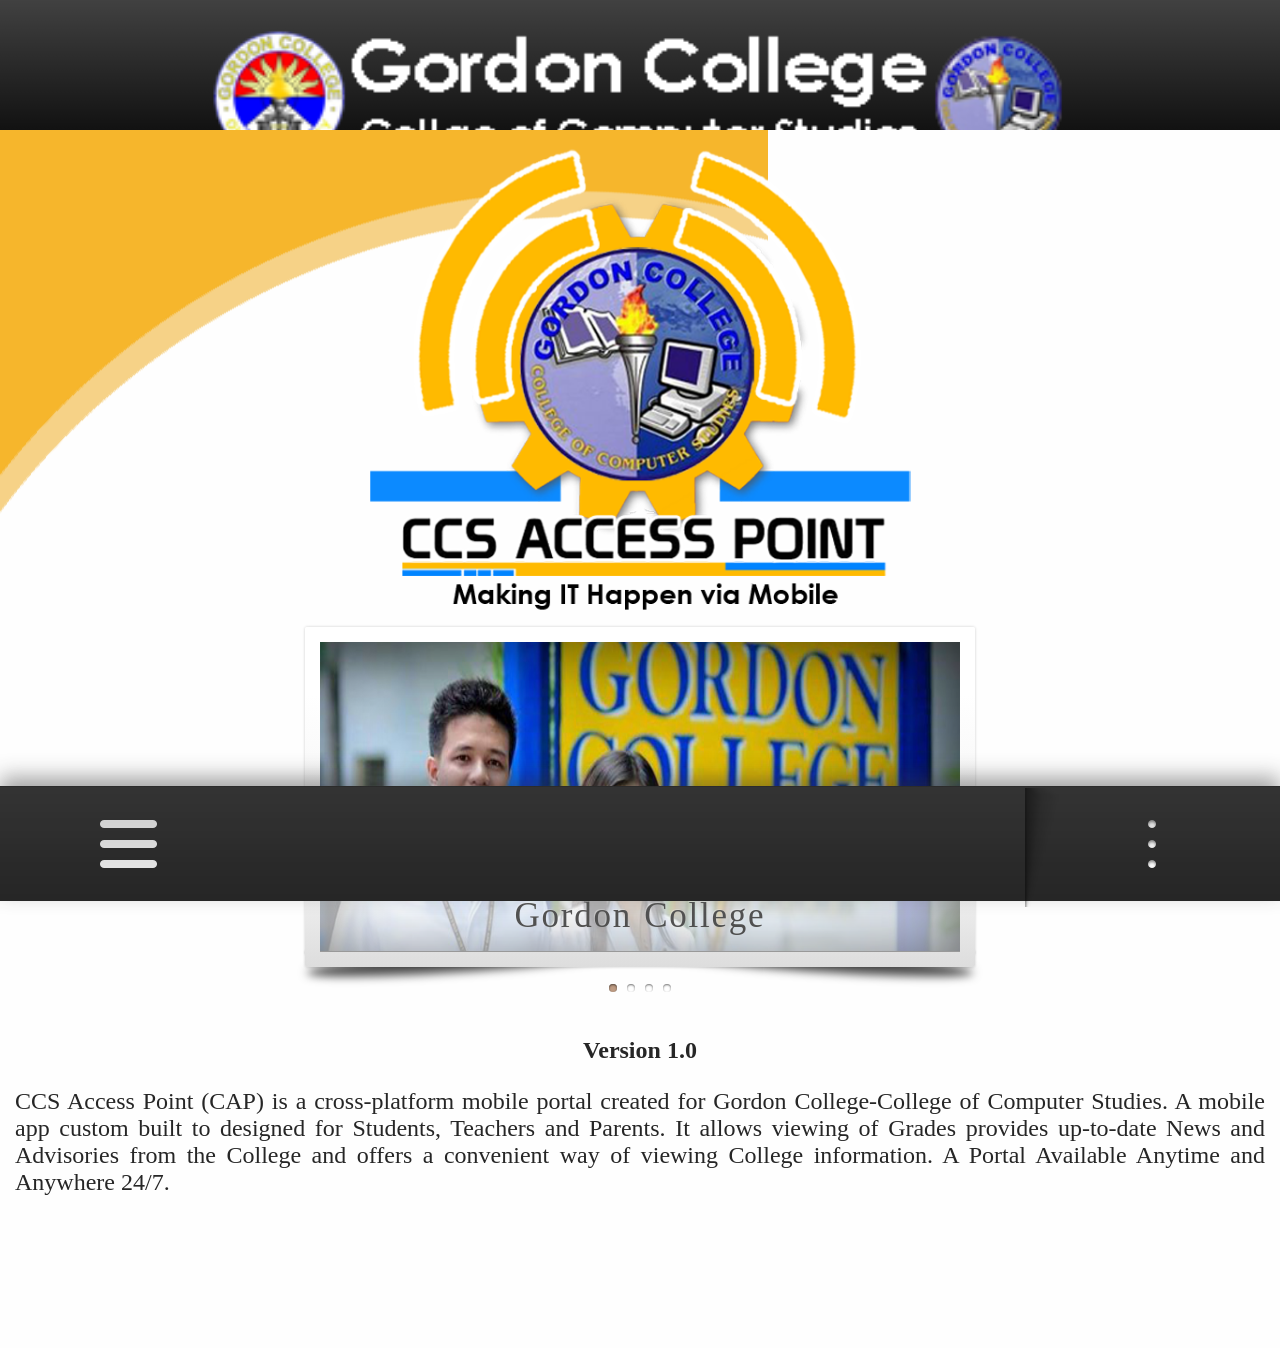
<file: index.html>
<!DOCTYPE html>
<html>
	<head>
	<meta name="viewport" content="user-scalable=no, initial-scale=0.45, maximum-scale=0.45, minimum-scale=0.45, width=device-width, height=device-height, target-densitydpi=device-dpi" />

	<link rel="stylesheet" href="assets/bbtheme.css" />
	<link rel="stylesheet" href="styles.css" />

<script src="assets/bbthemejs.js"></script>


	</head>
	
	<body>
	
	
	<div id="actionBarSample" data-role="page" >
	
			<!-- This is how you set up your tab overflow menu (left side panel) -->
			<div data-role="panel" id="left" data-dark-modal="true" data-position="left" data-display="reveal" data-theme="a" class="bb10-panel">
				<ul data-role="listview" data-theme="a">
				<div id="content" align="center"><img src="images/capss.png" width="400"></div>
					<li><a href="#page2" data-transition="flip"><div id="content"><img src="images/schools.png"></div></a></li>
					<li><a href="vmg.html" data-transition="flow"><div id="content"><img src="images/vmgg.png"></div></a></li>
					<li><a href="admission.html" data-transition="flow"><div id="content"><img src="images/admissionnn.png"></div></a></li>
					<li><a href="act.html" data-transition="flow"><div id="content"><img src="images/coursessss.png"></div></a></li>
					<li><a href="calendar.html" data-transition="flip"><div id="content"><img src="images/eventss.png"></div></a></li>
					<li><a href="industry.html" data-transition="flip"><div id="content"><img src="images/program.png"></div></a></li>
					<li><a  href="contact.html" data-transition="flip"><div id="content"><img src="images/links.png"></div></a></li>
				</ul>
			</div>

			<!-- This is how you set up your action overflow menu (right side panel) -->
			<div data-role="panel" id="right" data-position="right" data-display="overlay" data-theme="a" class="bb10-panel">
				<ul data-role="listview" data-theme="a">
					<li><p><font face="Century Gothic" color="white">LOG-IN AS...</font></p></li>
					<li id="o1-p" class="inBar"><a data-ajax="false" href="student/index.html"><div id="content"><img src="images/student.png"></div></a></li>
					<li id="o1-p" class="inBar"><a  data-ajax="false" href="parent/index.html"><div id="content"><img src="images/parent.png"></div></a></li>
					<li id="o1-p" class="inBar"><a data-ajax="false" href="faculty/index.html"><div id="content"><img src="images/prof.png"></div></a></li>
				</ul>
				<div data-role="fixedpanelbutton">
					<ul data-role="listview" data-theme="a">
						<li><a href="help.html" data-transition="pop"><div id="content"><img src="images/help.png"></div></a></li>
					</ul>
				</div>
			</div>

			<div data-role="header" data-position="fixed">
			<center><img src="images/header1.png" width="70%"></center>
			</div>
			<div data-role="content"  style= "background: transparent url(images/bg.png); background-repeat: no-repeat;" >
			
			<div id="content" align="center"><img src="images/capss.png" width="45%"></div>
			
			
			<!---SLIDESHOW-->
			<span id="sl_play" class="sl_command">&nbsp;</span>
	<span id="sl_pause" class="sl_command">&nbsp;</span>
	<span id="sl_i1" class="sl_command sl_i">&nbsp;</span>
	<span id="sl_i2" class="sl_command sl_i">&nbsp;</span>
	<span id="sl_i3" class="sl_command sl_i">&nbsp;</span>
	<span id="sl_i4" class="sl_command sl_i">&nbsp;</span>
	
	<section id="slideshow">
	
		<div class="container">
			<div class="c_slider"></div>
			<div class="slider">
				<figure>
					<img src="img/dummy-640x310-1.jpg" alt="" width="640" height="310" />
					<figcaption>Gordon College</figcaption>
				</figure><!--
				--><figure>
					<img src="img/dummy-640x310-2.jpg" alt="" width="640" height="310" />
					<figcaption>QWERTY Typing Test</figcaption>
				</figure><!--
				--><figure>
					<img src="img/dummy-640x310-3.jpg" alt="" width="640" height="310" />
					<figcaption>It's More Fun in GC-CCS</figcaption>
				</figure><!--
				--><figure>
					<img src="img/dummy-640x310-4.jpg" alt="" width="640" height="310" />
					<figcaption>BlackBerry Academic Program</figcaption>
				</figure>
			</div>
		</div>
		
		
		
		<ul class="dots_commands"><!--
			--><li><a title="Show slide 1" href="#sl_i1">Slide 1</a></li><!--
			--><li><a title="Show slide 2" href="#sl_i2">Slide 2</a></li><!--
			--><li><a title="Show slide 3" href="#sl_i3">Slide 3</a></li><!--
			--><li><a title="Show slide 4" href="#sl_i4">Slide 4</a></li>
		</ul>
		
	</section>
			<!--END SLIDE-->
			 <p align="center"><font size="5%" face="Century Gothic"><strong>Version 1.0</strong></font></p>
			  <p align="justify"><font size="5%" face="Century Gothic">CCS Access Point (CAP) is a cross-platform mobile portal created for Gordon College-College of Computer Studies. A mobile app custom built to designed for Students, Teachers and Parents. It allows viewing of Grades provides up-to-date News and Advisories from the College and offers a convenient way of viewing College information. A Portal Available Anytime and Anywhere 24/7.</font></p>
	  
				
			</div><!-- /content -->
			<div data-role="footer" data-position="fixed">
				<div data-role="actionbar" data-position="fixed">
					<a id="tover" data-role="tab-overflow" href="#left" class="">
						<!-- Uncomment this to have initial content in the tab overflow button
						<img src="img/generic_81_81_placeholder.png" alt="" />
						<p>0 Options</p>
						-->
					</a>
					
					
					<a id="aover" data-role="action-overflow" href="#right">
					</a>
				</div>

			</div>
		</div><!-- /page -->
		
		<!--HISTORY-->
	<div data-role="page" id="page2" data-theme="c"  >
 <div data-role="header" data-position="fixed">

				
			<p align="center"><font size="8%" face="Century Gothic">HISTORY</font></p>
			</div>
  <div data-role="content" style= "background: transparent url(images/bg.png); background-repeat: no-repeat;">
  
	 <center><div id="content"><img src="images/gcnesss.jpg"></div></center>
	 <p align="justify"><font size="5%" face="Century Gothic">&nbsp;&nbsp;&nbsp;&nbsp;Gordon College, also known as Dalubhasaang Gordon in Filipino, is a local government-funded college in Olongapo City, Philippines. It was founded on February 24, 1999 by virtue of City Ordinance No. 9, and is composed of four constituent colleges: College of Computer Studies, College of Business and Accountancy, College of Education, and College of Nursing. Other academic units include the School of Midwifery, Department of Vocational Technology, Faculty of Arts and Sciences, Center for Research and Development, and Institute of Graduate Studies. As of now, Gordon College - College of Computer Studies is an active member and pioneer school in Asia Pacific to roll-out BlackBerry Academic Program. GC-CCS is also academic partner of IBM DB2.GC-CCS program (BSIT,BSCS,ACT) is currently accredited Level 1.</font></p>
	<p align="center"><font size="6%" face="Century Gothic"><strong>Undergraduate Courses<strong></font>
	<p align="left"><font size="5%" face="Century Gothic">-Bachelor of Science in Nursing<br>-Bachelor of Elementary Education<br>-Bachelor of Secondary Education<br>-Bachelor of Science in Accountancy (5 years)<br>-Bachelor of Science in Accounting Technology (4 years)<br>-Bachelor of Science in Customs Administration<br>-Bachelor of Science in Business Administration (formerly Business Management)<br>-Associate in Hotel and Restaurant Management (2 years)<br>-Bachelor of Science in Computer Science<br>-Bachelor of Science in Information Technology<br>-Associate in Computer Technology (2 years)<br>-Graduate of Midwifery</font>
	<br><Br><br><br><br>
	<div data-role="footer" data-theme="a" data-position="fixed">
	<div id="action-bar-area" data-role="actionbar">
				<div data-role="back"></div>
				
					</a>
			</div>
	</div>
  </div>
  </div>
	<!--HISTORY END-->
	
	
	
	</body>


</html>
</file>
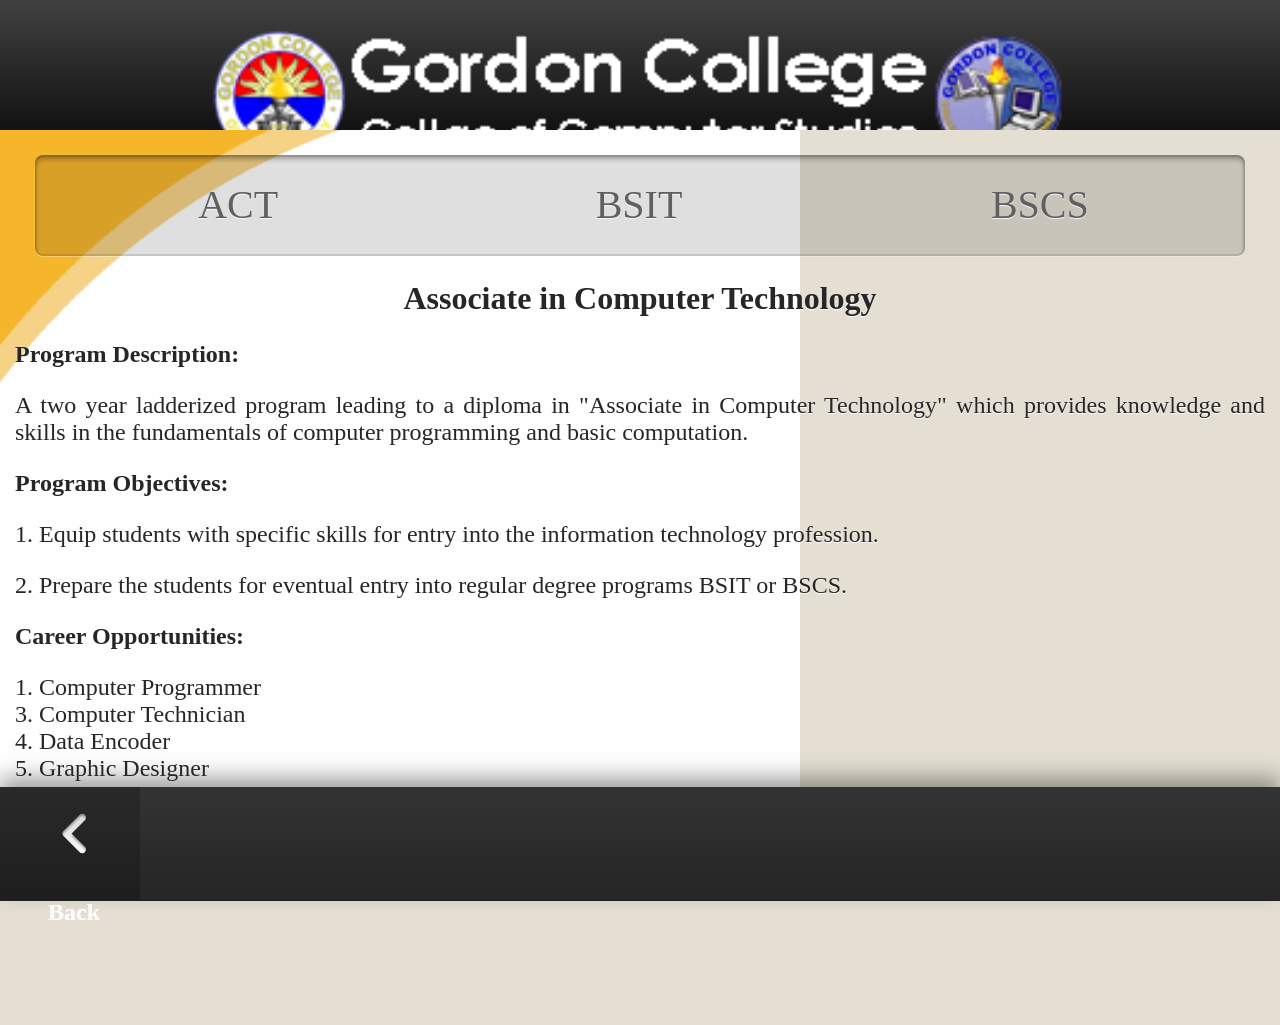
<file: act.html>
<!DOCTYPE html>
<html>
	<head>
	<meta name="viewport" content="user-scalable=no, initial-scale=1, maximum-scale=1, minimum-scale=1, width=device-width, height=device-height, target-densitydpi=device-dpi" />

	<link rel="stylesheet" href="assets/bbtheme.css" />
	<link rel="stylesheet" href="styles.css" />

<script src="assets/bbthemejs.js"></script>


	</head>
	
	<body>
	
	
	<!--VMG-->
	<div data-role="page" id="vmg" style= "background: transparent url(images/bg.png); background-repeat: no-repeat;" >
  <div data-role="header" data-position="fixed">
			<center><img src="images/header1.png" width="70%"></center>
			</div>
  <div data-role="content">
  
	 
	<div data-role="navbar">
					<ul>
						<li><a href="act.html" data-transition="flip">ACT</a></li>
						<li><a href="bsit.html"data-transition="flip">BSIT</a></li>
						<li><a href="bscs.html"data-transition="flip">BSCS</a></li>
					</ul>
				</div>
	 <p align="center"><font size="6%" face="Century Gothic"><strong>Associate in Computer Technology</strong></font></p>
	 <p><font size="5%" face="Century Gothic"><strong>Program Description:</strong></font></p>
	 <p align="justify"><font size="5%" face="Century Gothic">A two year ladderized program leading to a diploma in "Associate in Computer Technology" which provides knowledge and skills in the fundamentals of computer programming and basic computation.</font></p>
	 <p><font size="5%" face="Century Gothic"><strong>Program Objectives:</strong></font></p>
	 <p align="justify"><font size="5%" face="Century Gothic">1. Equip students with specific skills for entry into the information technology profession. </font></p>
	 <p align="justify"><font size="5%" face="Century Gothic">2. Prepare the students for eventual entry into regular degree programs BSIT or BSCS.</font></p>
<p><font size="5%" face="Century Gothic"><strong>Career Opportunities:</strong></font></p>
	  <p><font size="5%" face="Century Gothic">1. Computer Programmer<br>3. Computer Technician<br>4. Data Encoder<br>5. Graphic Designer<br>6. Web Developer<br>7. Office Assistant<br>8. Programmer Analyst</font></p>
	 
		<div data-role="footer" data-theme="a" data-position="fixed">
	<div id="action-bar-area" data-role="actionbar">
				<div data-role="back"></div>
			</div>
	</div>
  </div>
  </div>
 
	<!--VMG END-->
	</body>


</html>
</file>
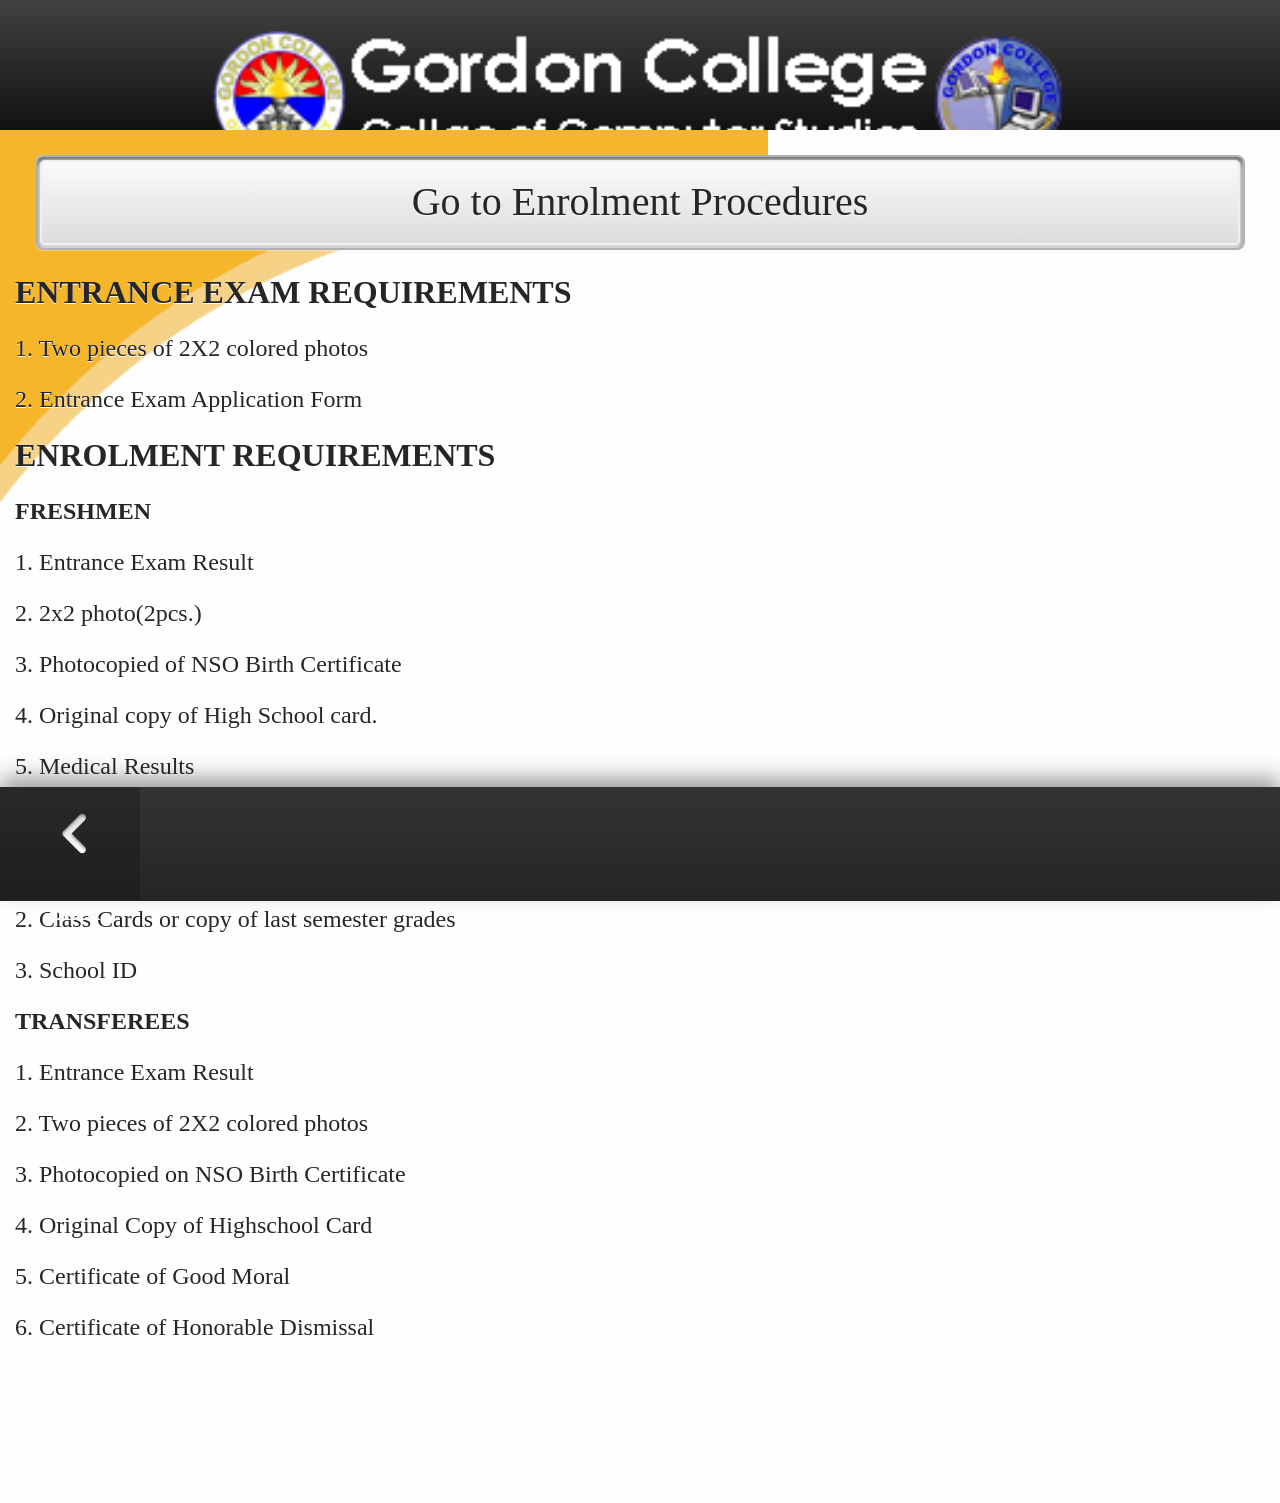
<file: admission.html>
<!DOCTYPE html>
<html>
	<head>
	<meta name="viewport" content="user-scalable=no, initial-scale=1, maximum-scale=1, minimum-scale=1, width=device-width, height=device-height, target-densitydpi=device-dpi" />

	<link rel="stylesheet" href="assets/bbtheme.css" />
	<link rel="stylesheet" href="styles.css" />

<script src="assets/bbthemejs.js"></script>


	</head>
	
	<body>
	
	
	<!--VMG-->
	<div data-role="page" id="vmg" data-theme="c">
 <div data-role="header" data-position="fixed">
			<center><img src="images/header1.png" width="70%"></center>
			</div>
  <div data-role="content" style= "background: transparent url(images/bg.png); background-repeat: no-repeat;">
  <a href="procedures.html" data-role="button" align="center" data-transition="flow"><font face="Century Gothic">Go to Enrolment Procedures</font></a>
	
	
	 <p><font size="6%" face="Century Gothic"><strong>ENTRANCE EXAM REQUIREMENTS</strong></font></p>
	 <p><font size="5%" face="Century Gothic">1. Two pieces of 2X2 colored photos</font></p>
	 <p><font size="5%" face="Century Gothic">2. Entrance Exam Application Form</font></p>
	
	 <p><font size="6%" face="Century Gothic"><strong>ENROLMENT REQUIREMENTS</strong></font></p>
	  <p><font size="5%" face="Century Gothic"><strong>FRESHMEN</strong></font></p>
	  <p><font size="5%" face="Century Gothic">1. Entrance Exam Result</font></p>
	  <p><font size="5%" face="Century Gothic">2. 2x2 photo(2pcs.)</font></p>
	  <p><font size="5%" face="Century Gothic">3. Photocopied of NSO Birth Certificate</font></p>
	  <p><font size="5%" face="Century Gothic">4. Original copy of High School card.</font></p>
	  <p><font size="5%" face="Century Gothic">5. Medical Results</font></p>
	  
	  <p><font size="5%" face="Century Gothic"><strong>OLD STUDENTS</strong></font></p>
	  <p><font size="5%" face="Century Gothic">1. Prospectus</font></p>
	  <p><font size="5%" face="Century Gothic">2. Class Cards or copy of last semester grades</font></p>
	  <p><font size="5%" face="Century Gothic">3. School ID</font></p>
	  
	  <p><font size="5%" face="Century Gothic"><strong>TRANSFEREES</strong></font></p>
	  <p><font size="5%" face="Century Gothic">1. Entrance Exam Result</font></p>
	  <p><font size="5%" face="Century Gothic">2. Two pieces of 2X2 colored photos</font></p>
	  <p><font size="5%" face="Century Gothic">3. Photocopied on NSO Birth Certificate</font></p>
	  <p><font size="5%" face="Century Gothic">4. Original Copy of Highschool Card</font></p>
	  <p><font size="5%" face="Century Gothic">5. Certificate of Good Moral</font></p>
	  <p><font size="5%" face="Century Gothic">6. Certificate of Honorable Dismissal</font></p>
	
		<div data-role="footer" data-theme="a" data-position="fixed">
	<div id="action-bar-area" data-role="actionbar">
				<div data-role="back"></div>
			</div>
	</div>
  </div>
  </div>
 
	<!--VMG END-->
	</body>


</html>
</file>
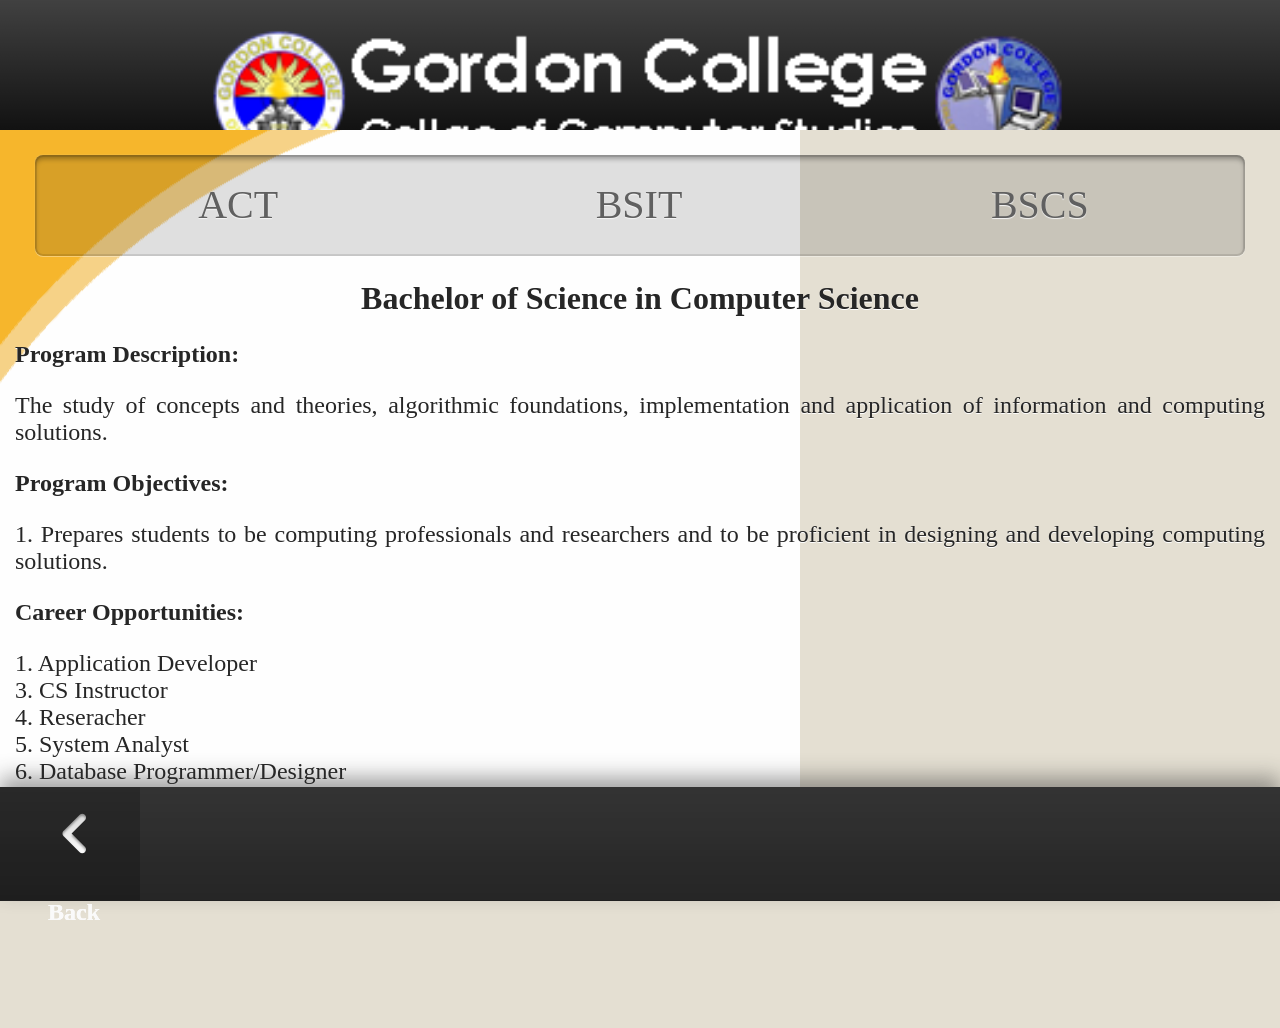
<file: bscs.html>
<!DOCTYPE html>
<html>
	<head>
	<meta name="viewport" content="user-scalable=no, initial-scale=1, maximum-scale=1, minimum-scale=1, width=device-width, height=device-height, target-densitydpi=device-dpi" />

	<link rel="stylesheet" href="assets/bbtheme.css" />
	<link rel="stylesheet" href="styles.css" />

<script src="assets/bbthemejs.js"></script>


	</head>
	
	<body>
	
	
	<!--VMG-->
	<div data-role="page" id="vmg" style= "background: transparent url(images/bg.png); background-repeat: no-repeat;" >
 <div data-role="header" data-position="fixed">
			<center><img src="images/header1.png" width="70%"></center>
			</div>
  <div data-role="content">
  
	 
	<div data-role="navbar">
					<ul>
						<li><a href="act.html" data-transition="flip">ACT</a></li>
						<li><a href="bsit.html" data-transition="flip">BSIT</a></li>
						<li><a href="bscs.html" data-transition="flip">BSCS</a></li>
					</ul>
				</div>
	
	 <p align="center"><font size="6%" face="Century Gothic"><strong>Bachelor of Science in Computer Science</strong></font></p>
	 <p><font size="5%" face="Century Gothic"><strong>Program Description:</strong></font></p>
	 <p align="justify"><font size="5%" face="Century Gothic">The study of concepts and theories, algorithmic foundations, implementation and application of information and computing solutions.</font></p>
	 <p><font size="5%" face="Century Gothic"><strong>Program Objectives:</strong></font></p>
	 <p align="justify"><font size="5%" face="Century Gothic">1. Prepares students to be computing professionals and researchers and to be proficient in designing and developing computing solutions. </font></p>

<p><font size="5%" face="Century Gothic"><strong>Career Opportunities:</strong></font></p>
	  <p><font size="5%" face="Century Gothic">1. Application Developer<br>3. CS Instructor<br>4. Reseracher<br>5. System Analyst<br>6. Database Programmer/Designer<br>7. QA Engineer<br>8. Test Engineer</br>9. Web Administrator</font></p>
	 
		<div data-role="footer" data-theme="a" data-position="fixed">
	<div id="action-bar-area" data-role="actionbar">
				<div data-role="back"></div>
			</div>
	</div>
  </div>
  </div>
 
	<!--VMG END-->
	</body>


</html>
</file>
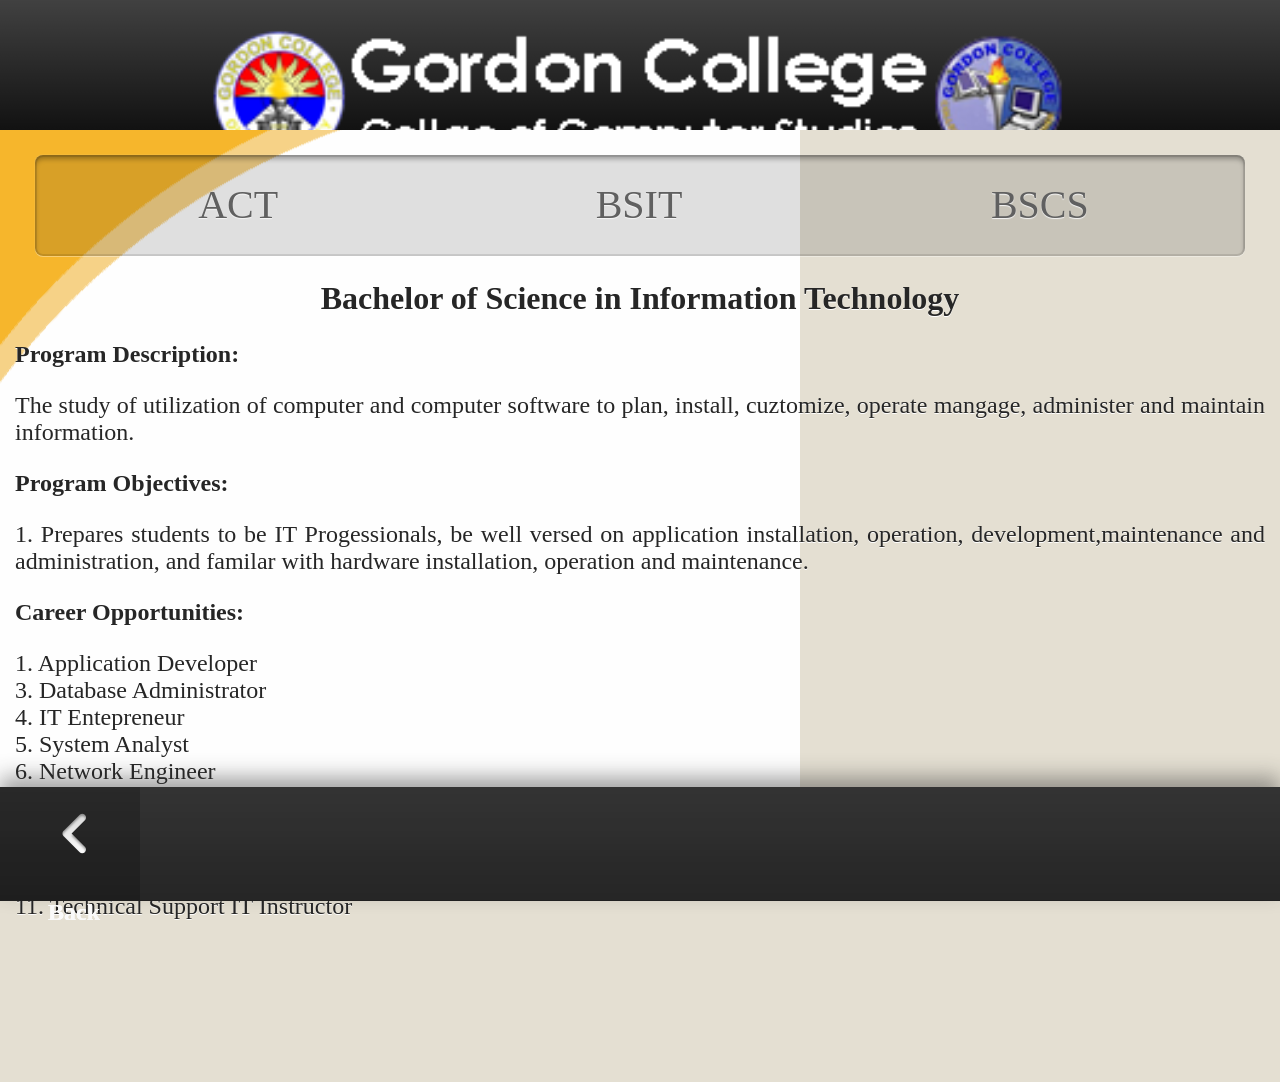
<file: bsit.html>
<!DOCTYPE html>
<html>
	<head>
	<meta name="viewport" content="user-scalable=no, initial-scale=1, maximum-scale=1, minimum-scale=1, width=device-width, height=device-height, target-densitydpi=device-dpi" />

	<link rel="stylesheet" href="assets/bbtheme.css" />
	<link rel="stylesheet" href="styles.css" />

<script src="assets/bbthemejs.js"></script>


	</head>
	
	<body>
	
	
	<!--VMG-->
	<div data-role="page" id="vmg" style= "background: transparent url(images/bg.png); background-repeat: no-repeat;" >
 <div data-role="header" data-position="fixed">
			<center><img src="images/header1.png" width="70%"></center>
			</div>
  <div data-role="content">
  
	 
	<div data-role="navbar">
					<ul>
						<li><a href="act.html" data-transition="flip">ACT</a></li>
						<li><a href="bsit.html" data-transition="flip">BSIT</a></li>
						<li><a href="bscs.html" data-transition="flip">BSCS</a></li>
					</ul>
				</div>
	 <p align="center"><font size="6%" face="Century Gothic"><strong>Bachelor of Science in Information Technology</strong></font></p>
	 <p><font size="5%" face="Century Gothic"><strong>Program Description:</strong></font></p>
	 <p align="justify"><font size="5%" face="Century Gothic">The study of utilization of computer and computer software to plan, install, cuztomize, operate mangage, administer and maintain information.</font></p>
	 <p><font size="5%" face="Century Gothic"><strong>Program Objectives:</strong></font></p>
	 <p align="justify"><font size="5%" face="Century Gothic">1. Prepares students to be IT Progessionals, be well versed on application installation, operation, development,maintenance and administration, and familar with hardware installation, operation and maintenance. </font></p>

<p><font size="5%" face="Century Gothic"><strong>Career Opportunities:</strong></font></p>
	  <p><font size="5%" face="Century Gothic">1. Application Developer<br>3. Database Administrator<br>4. IT Entepreneur<br>5. System Analyst<br>6. Network Engineer<br>7. Information Security Administrator<br>8. Test Engineer</br>9. Web Administrator</br>10. Web Developer<br>11. Technical Support IT Instructor</font></p>
	 
		<div data-role="footer" data-theme="a" data-position="fixed">
	<div id="action-bar-area" data-role="actionbar">
				<div data-role="back"></div>
			</div>
	</div>
  </div>
  </div>
 
	<!--VMG END-->
	</body>


</html>
</file>
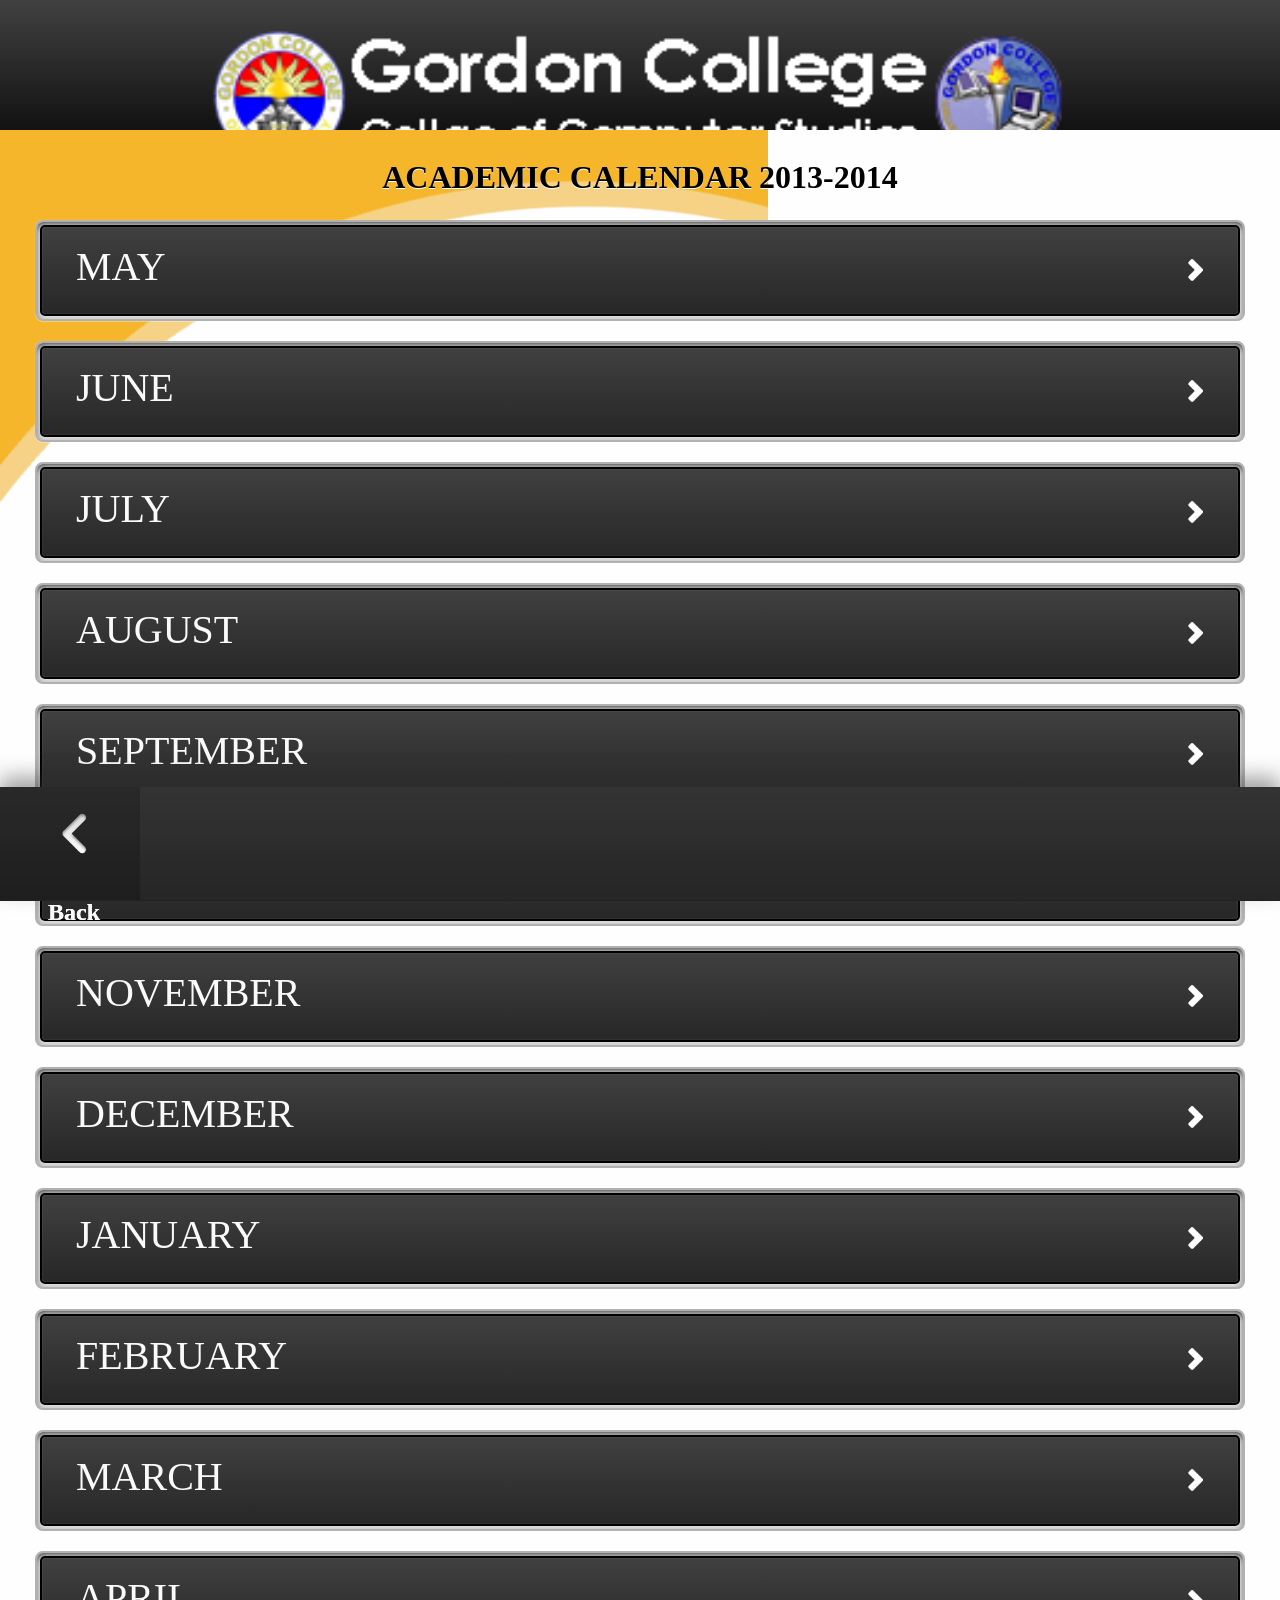
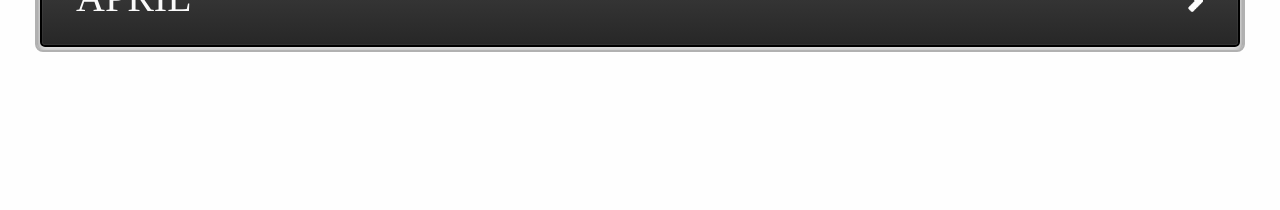
<file: calendar.html>
<!DOCTYPE html>
<html>
	<head>
	<meta name="viewport" content="user-scalable=no, initial-scale=1, maximum-scale=1, minimum-scale=1, width=device-width, height=device-height, target-densitydpi=device-dpi" />

	<link rel="stylesheet" href="assets/bbtheme.css" />
	<link rel="stylesheet" href="styles.css" />

<script src="assets/bbthemejs.js"></script>


	</head>
	
	<body>
	
	
	<!--VMG-->
	<div data-role="page" id="vmg" data-theme="c">
 <div data-role="header" data-position="fixed">
			<center><img src="images/header1.png" width="70%"></center>
			</div>
  <div data-role="content" style= "background: transparent url(images/bg.png); background-repeat: no-repeat;">
  
	 
	 
	 
	 <p align="center"><font size="6%" color="black" face="Century Gothic"><strong>ACADEMIC CALENDAR 2013-2014</strong></font></p>
	
	  <div data-role="collapsible" data-theme="a" data-content-theme="a" data-iconpos="right">
    <h4><font face="Century Gothic">MAY</font></h4>
    <p><font color="black" face="Century Gothic">MAY 6-31: Registration/Enrollment Period</font></p>
</div>
  
  <div data-role="collapsible" data-theme="a" data-content-theme="a" data-iconpos="right">
    <h4><font face="Century Gothic">JUNE</font></h4>
    <p ><font color="black" face="Century Gothic">JUNE 3: Start of Classes</font></p>
	<p ><font color="black" face="Century Gothic">JUNE 5: General Student Orientation</font></p>
	<p><font color="black" face="Century Gothic">JUNE 12: INDEPENDENCE DAY</font></p>
	<p><font color="black" face="Century Gothic">JUNE 14: CCS General Orientation with parents</font></p>
	<p><font color="black" face="Century Gothic">JUNE 14: Last Day of Dropping of Subjects with Refund</font></p>

</div>
  
 <div data-role="collapsible" data-theme="a" data-content-theme="a" data-iconpos="right"> 
 <h4><font face="Century Gothic">JULY</font></h4>
  <p ><font color="black" face="Century Gothic">JULY 12: Last Day of Dropping of Subjects with Permission</font></p>
	<p ><font color="black" face="Century Gothic">JULY 15-20: PRELIM EXAMINATIONS</font></p>
	<p><font color="black" face="Century Gothic">JULY 22: CCS ACQUAINTANCE PARTY</font></p>
	
	
</div>

 <div data-role="collapsible" data-theme="a" data-content-theme="a" data-iconpos="right"> 
   <h4><font face="Century Gothic">AUGUST</font></h4>	
	<p><font color="black" face="Century Gothic">AUGUST 17-18: WebGeek</font></p>
	<p><font color="black" face="Century Gothic">AUGUST 26: NATIONAL HEROES DAY</font></p>
	<p><font color="black" face="Century Gothic">AUGUST 27-31: MIDTERM EXAMINATIONS</font></p>
	<p><font color="black" face="Century Gothic">AUGUST 29-30: SAITE 2013</font></p>
	
</div>

 <div data-role="collapsible" data-theme="a" data-content-theme="a" data-iconpos="right"> 
 <h4><font face="Century Gothic">SEPTEMBER</font></h4>	
	<p><font color="black" face="Century Gothic">SEPTEMBER 3-6: ANNUAL SPORTFEST</font></p>
	<p><font color="black" face="Century Gothic">SEPTEMBER 17-19: Y4IT</font></p>
	<p><font color="black" face="Century Gothic">SEPTEMBER: ACCREDITATION</font></p>
	
</div>

 <div data-role="collapsible" data-theme="a" data-content-theme="a" data-iconpos="right"> 
    <h4><font face="Century Gothic">OCTOBER</font></h4>	
	<p><font color="black" face="Century Gothic">OCTOBER 8-12: FINAL EXAMINATIONS</font></p>
	<p><font color="black" face="Century Gothic">OCTOBER 13: SEMESTRAL BREAK</font></p>
	<p><font color="black" face="Century Gothic">OCTOBER 14-18: IT Olympiad (Training) </font></p>
	<p><font color="black" face="Century Gothic">OCTOBER 23-31: Registration/Enrollment Period</font></p>
	
</div>

 <div data-role="collapsible" data-theme="a" data-content-theme="a" data-iconpos="right"> 
   <h4><font face="Century Gothic">NOVEMBER</font></h4>		 
	<p><font color="black" face="Century Gothic">NOVEMBER 1: ALL SAINT'S DAY</font></p>
	<p><font color="black" face="Century Gothic">NOVEMBER 4: START OF CLASSES</font></p>
	<p><font color="black" face="Century Gothic">NOVEMBER 15: Last Day of Dropping of Subjects with Refund</font></p>
	<p><font color="black" face="Century Gothic">NOVEMBER 22: IT Olympiad (Actual)</font></p>
	<p><font color="black" face="Century Gothic">NOVEMBER 30: BONIFACIO DAY</font></p>
	<p><font color="black" face="Century Gothic">NOVEMBER: HACKATHON</font></p>
	
</div>


 <div data-role="collapsible" data-theme="a" data-content-theme="a" data-iconpos="right"> 
    <h4><font face="Century Gothic">DECEMBER</font></h4>	
	<p><font color="black" face="Century Gothic">DECEMBER 6: Last Day of Dropping of Subject with Permission</font></p>
	<p><font color="black" face="Century Gothic">DECEMBER 9-14: Second Semester Prelim Examinations</font></p>
	<p><font color="black" face="Century Gothic">DECEMBER 15- January 1: CHRISTMAS VACATION</font></p>
	<p><font color="black" face="Century Gothic">DECEMBER 25: CHRISTMAS DAY</font></p>
	<p><font color="black" face="Century Gothic">DECEMBER 30: RIZAL DAY/OLONGAPO CITY FIESTA</font></p>

	
</div>

 <div data-role="collapsible" data-theme="a" data-content-theme="a" data-iconpos="right"> 
    <h4><font face="Century Gothic">JANUARY</font></h4>	
	<p><font color="black" face="Century Gothic">JANUARY 1: NEW YEAR</font></p>
	<p><font color="black" face="Century Gothic">JANUARY 2: Classes Resume</font></p>
	<p><font color="black" face="Century Gothic">JANUARY 22-24: CCS WEEK 2014</font></p>
	<p><font color="black" face="Century Gothic">JANUARY 30-31: SCITE 2014</font></p>

	
</div>

 <div data-role="collapsible" data-theme="a" data-content-theme="a" data-iconpos="right"> 
    <h4><font face="Century Gothic">FEBRUARY</font></h4>
	
	<p><font color="black" face="Century Gothic">FEBRUARY 3-8: Second Semester Midterm Examinations</font></p>
	<p><font color="black" face="Century Gothic">FEBRUARY 18-21: 15th Founding Anniversay Celebration</font></p>

	
</div>

 <div data-role="collapsible" data-theme="a" data-content-theme="a" data-iconpos="right"> 
   <h4><font face="Century Gothic">MARCH</font></h4>   
   <p><font color="black" face="Century Gothic">MARCH 1-15: Final Examination(Graduating Students)</font></p>
	<p><font color="black" face="Century Gothic">MARCH 24-29: Final Examination (Non-graduating Students)</font></p>
	<p><font color="black" face="Century Gothic">MARCH: RECOGNITION</font></p>

</div>

 <div data-role="collapsible" data-theme="a" data-content-theme="a" data-iconpos="right"> 
    <h4><font face="Century Gothic">APRIL</font></h4>	
	 <p><font color="black" face="Century Gothic">APRIL 2: COMMENCEMENT EXERCISES</font></p>
	<p><font color="black" face="Century Gothic">APRIL 3-11: Registration/Enrollement Period for Summer Class</font></p>
	<p><font color="black" face="Century Gothic">APRIL 9: ARAW NG KAGITINGAN</font></p>
	 <p><font color="black" face="Century Gothic">APRIL 14: Start of Summer Classes</font></p>
	<p><font color="black" face="Century Gothic">APRIL 17: MAUNDY THURSDAY</font></p>
	<p><font color="black" face="Century Gothic">APRIL 18: GOOD FRIDAY</font></p>

</div>
	
		<div data-role="footer" data-theme="a" data-position="fixed">
	<div id="action-bar-area" data-role="actionbar">
				<div data-role="back"></div>
			</div>
	</div>
  </div>
  </div>
 
	<!--VMG END-->
	</body>


</html>
</file>
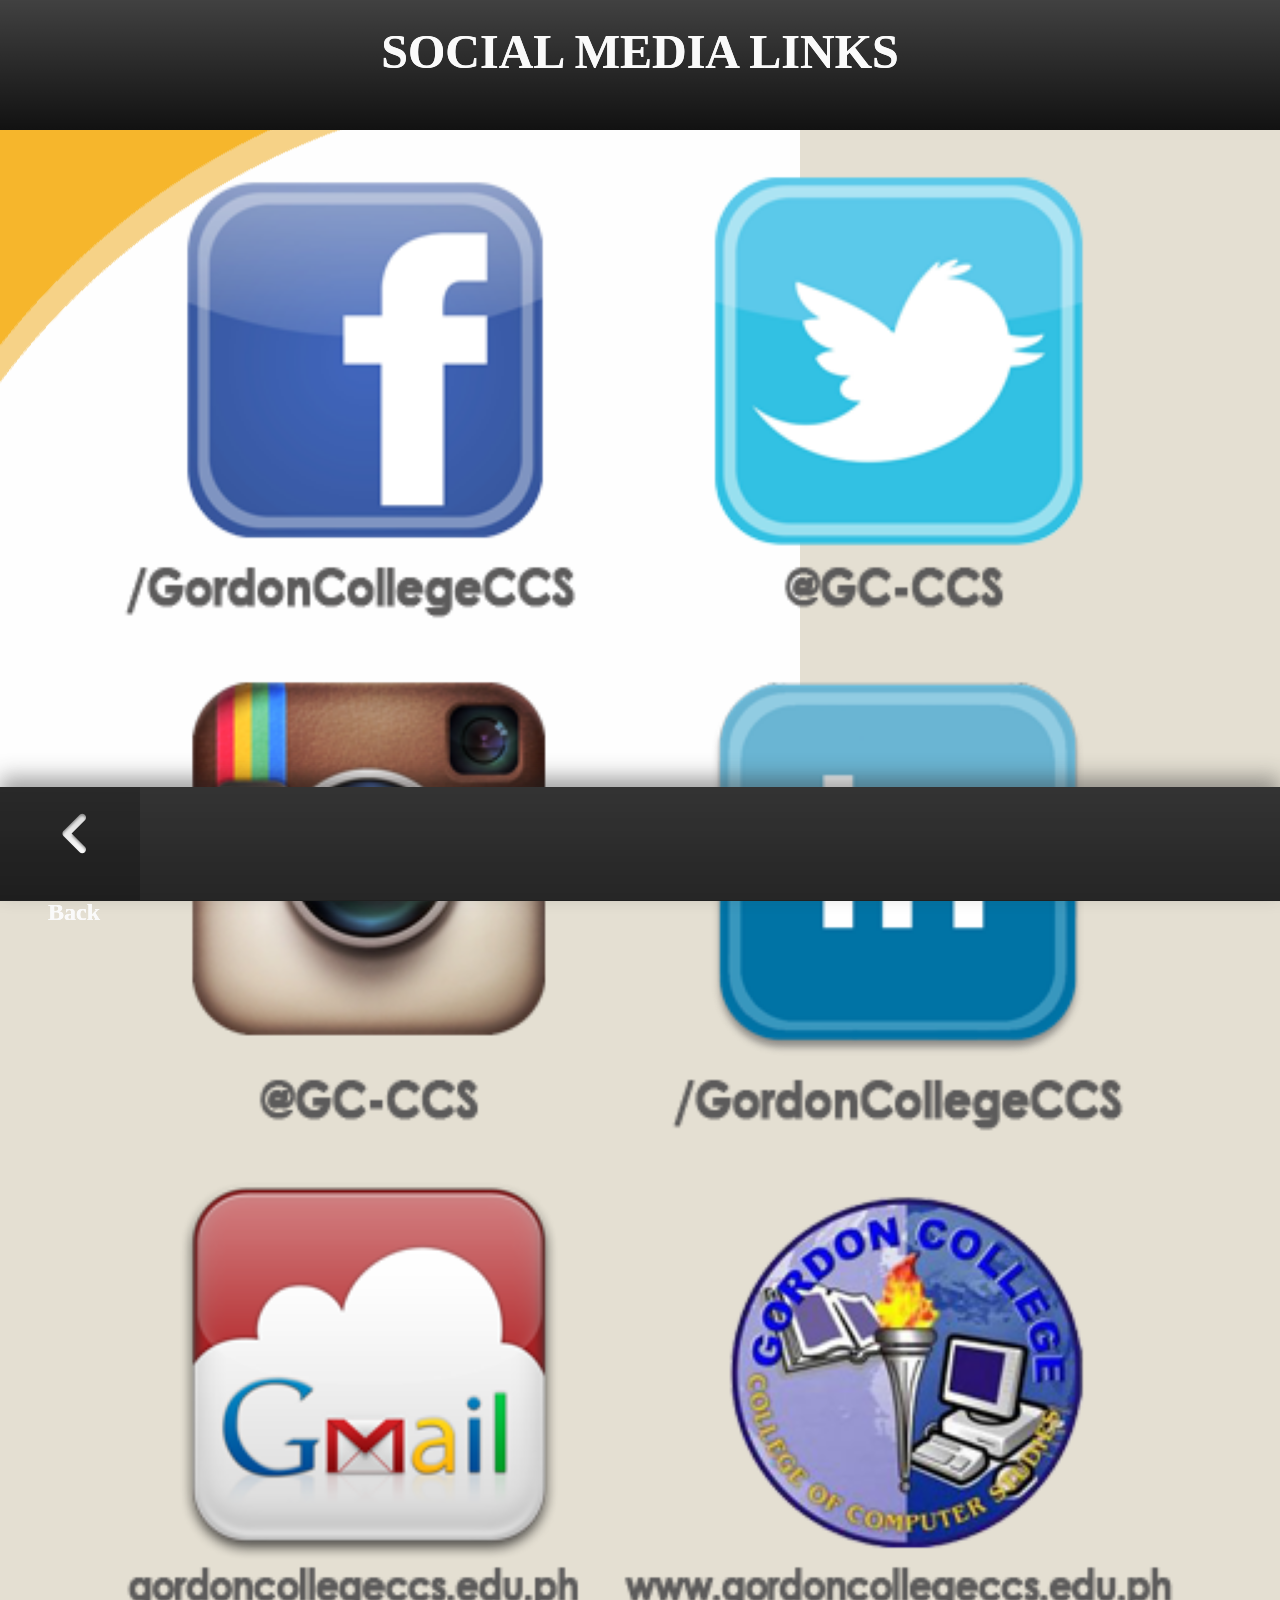
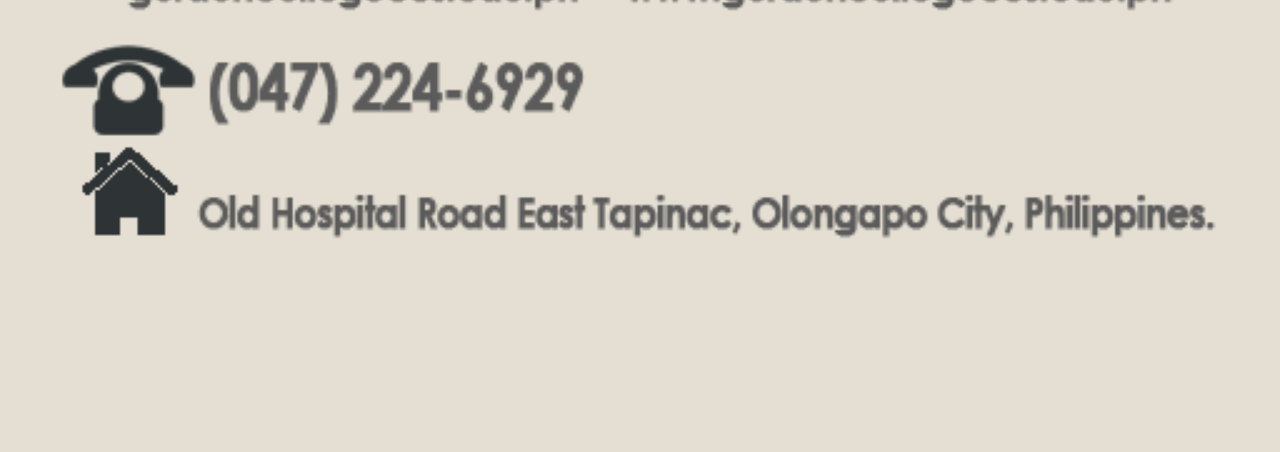
<file: contact.html>
<!DOCTYPE html>
<html>
	<head>
	<meta name="viewport" content="user-scalable=no, initial-scale=1, maximum-scale=1, minimum-scale=1, width=device-width, height=device-height, target-densitydpi=device-dpi" />

	<link rel="stylesheet" href="assets/bbtheme.css" />
	<link rel="stylesheet" href="styles.css" />

<script src="assets/bbthemejs.js"></script>


	</head>
	
	<body>
	
	
	<!--VMG-->
	<div data-role="page" id="vmg" style= "background: transparent url(images/bg.png); background-repeat: no-repeat;" >
 <div data-role="header" data-position="fixed">
			<p align="center"><font size="8%" face="Century Gothic">SOCIAL MEDIA LINKS</font></p>
			</div>
  <div data-role="content">
  	 <div id="content" align="center"><img src="images/contacts.png" width="100%" height="100%"></div>
	 
	 
	
	
		<div data-role="footer" data-theme="a" data-position="fixed">
	<div id="action-bar-area" data-role="actionbar">
				<div data-role="back"></div>
			</div>
	</div>
  </div>
  </div>
 
	<!--VMG END-->
	</body>


</html>
</file>
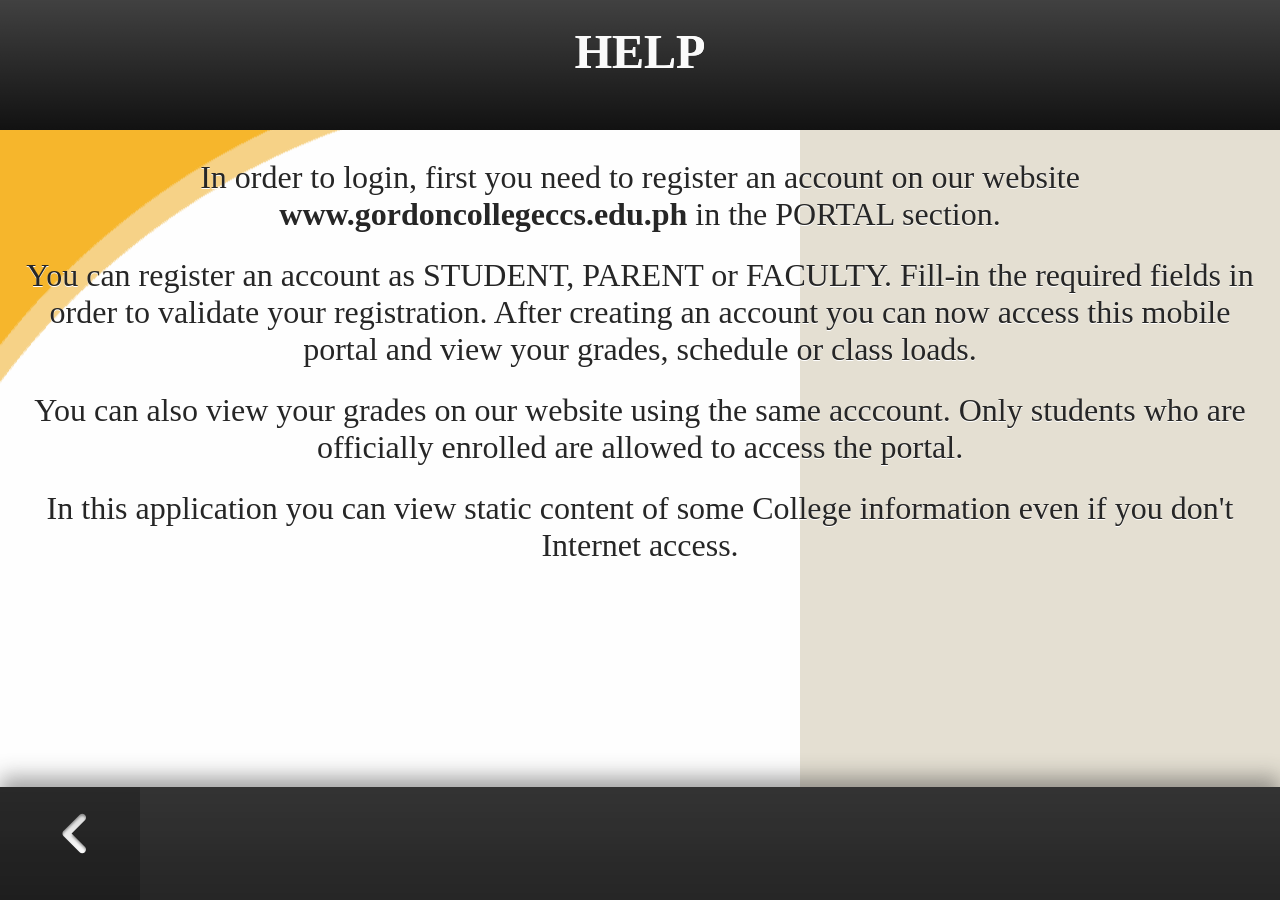
<file: help.html>
<!DOCTYPE html>
<html>
	<head>
	<meta name="viewport" content="user-scalable=no, initial-scale=1, maximum-scale=1, minimum-scale=1, width=device-width, height=device-height, target-densitydpi=device-dpi" />

	<link rel="stylesheet" href="assets/bbtheme.css" />
	<link rel="stylesheet" href="styles.css" />

<script src="assets/bbthemejs.js"></script>


	</head>
	
	<body>
	
	
	<!--VMG-->
	<div data-role="page" id="vmg" style= "background: transparent url(images/bg.png); background-repeat: no-repeat;" >
 <div data-role="header" data-position="fixed">
			<p align="center"><font size="8%" face="Century Gothic">HELP</font></p>
			</div>
  <div data-role="content">
  	 <p align="center"><font size="6%" face="Century Gothic">In order to login, first you need to register an account on our website <strong>www.gordoncollegeccs.edu.ph</strong>&nbsp;in the PORTAL section.</font></p>
	<p align="center"><font size="6%" face="Century Gothic"> You can register an account as STUDENT, PARENT or FACULTY. Fill-in the required fields in order to validate your registration. After creating an account you can now access this mobile portal and view your grades, schedule or class loads. </font></p>
	<p align="center"><font size="6%" face="Century Gothic">You can also view your grades on our website using the same acccount. Only students who are officially enrolled are allowed to access the portal. </font></p>
	<p align="center"><font size="6%" face="Century Gothic">In this application you can view static content of some College information even if you don't Internet access. </font></p>
	
	
	
		<div data-role="footer" data-theme="a" data-position="fixed">
	<div id="action-bar-area" data-role="actionbar">
				<div data-role="back"></div>
			</div>
	</div>
  </div>
  </div>
 
	<!--VMG END-->
	</body>


</html>
</file>
